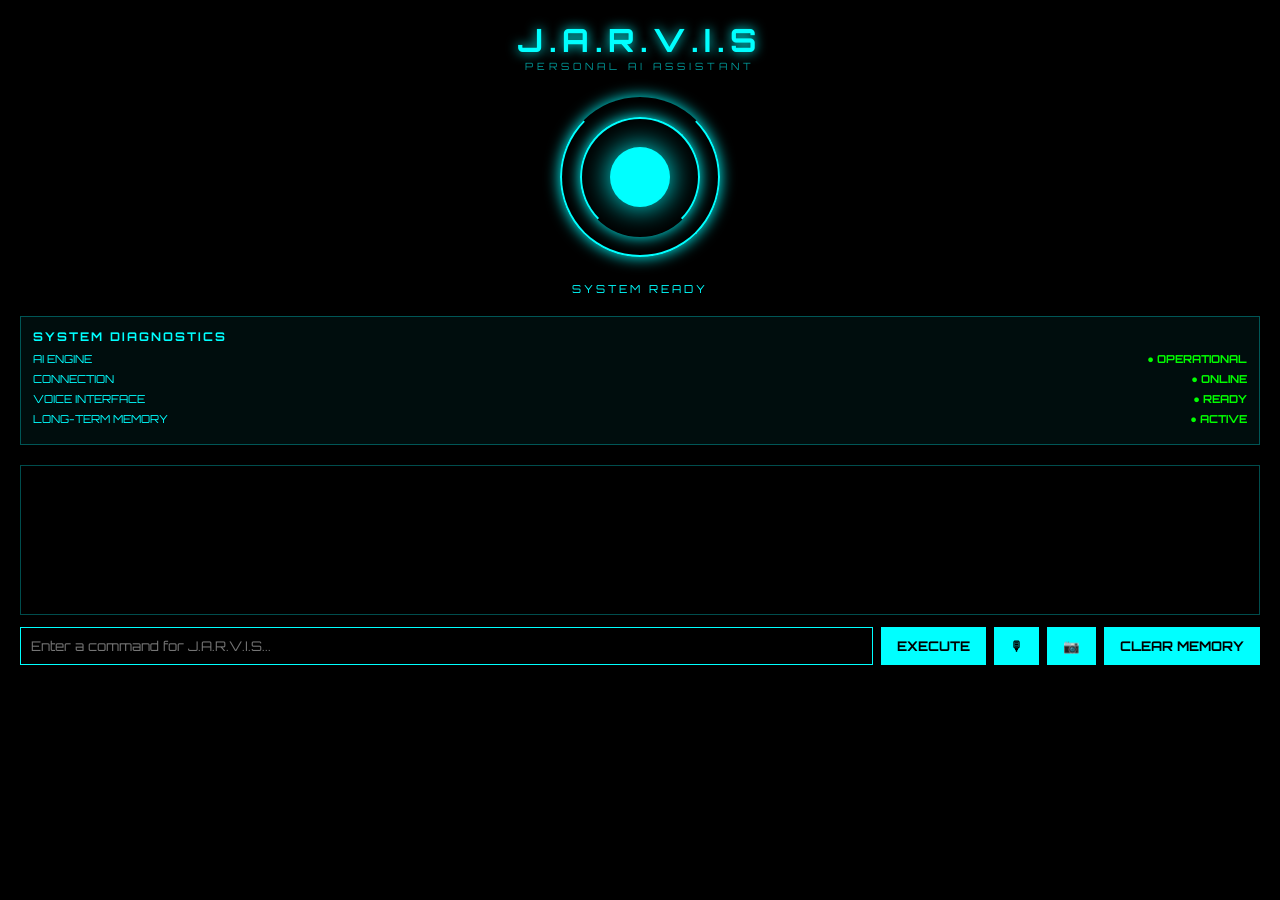
<file: frontend/index.html>
<!DOCTYPE html>
<html>
<head>
    <meta charset="UTF-8">
    <meta name="viewport" content="width=device-width, initial-scale=1">
    <title>J.A.R.V.I.S</title>
    <link rel="stylesheet" href="style.css">
</head>

<body>

    <header>
        <h1>J.A.R.V.I.S</h1>
        <p>PERSONAL AI ASSISTANT</p>
    </header>

    <div class="core">
        <div class="ring r1"></div>
        <div class="ring r2"></div>
        <div class="center"></div>
    </div>

    <p class="core-text">SYSTEM READY</p>

    <div class="status">
        <h2>SYSTEM DIAGNOSTICS</h2>

        <div class="row">
            <span>AI ENGINE</span>
            <b class="on">● OPERATIONAL</b>
        </div>

        <div class="row">
            <span>CONNECTION</span>
            <b class="on">● ONLINE</b>
        </div>

        <div class="row">
            <span>VOICE INTERFACE</span>
            <b class="on">● READY</b>
        </div>

        <div class="row">
            <span>LONG-TERM MEMORY</span>
            <b class="on">● ACTIVE</b>
        </div>
    </div>

    <div class="chat" id="chat"></div>

    <div class="input-area">

        <input id="msg" placeholder="Enter a command for J.A.R.V.I.S...">

        <button id="send">EXECUTE</button>

        <button id="mic-btn" aria-label="Activate voice input">🎙</button>

        <button id="cam-btn" aria-label="Analyze image">📷</button>

        <button id="clear-btn">CLEAR MEMORY</button>

        <input id="img-input" type="file" accept="image/*" style="display:none">

    </div>

    <script src="script.js"></script>

</body>
</html>
</file>
<file: frontend/style.css>
@import url('https://fonts.googleapis.com/css2?family=Orbitron:wght@400;700&display=swap');

* {
    margin: 0;
    padding: 0;
    box-sizing: border-box;
    font-family: 'Orbitron', sans-serif;
}

body {
    background: #000;
    color: #0ff;
    padding: 20px;
    overflow-x: hidden;
}

header {
    text-align: center;
}

header h1 {
    letter-spacing: 6px;
    text-shadow: 0 0 12px #0ff;
}

header p {
    font-size: 10px;
    letter-spacing: 4px;
    opacity: .6;
}

.core {
    position: relative;
    width: 160px;
    height: 160px;
    margin: 25px auto;
}

.ring {
    position: absolute;
    border: 2px solid #0ff;
    border-radius: 50%;
    box-shadow: 0 0 15px #0ff;
}

.r1 {
    inset: 0;
    border-top-color: transparent;
    animation: spin 3s linear infinite;
}

.r2 {
    inset: 20px;
    border-bottom-color: transparent;
    animation: spin 2s linear infinite reverse;
}

.center {
    position: absolute;
    inset: 50px;
    background: #0ff;
    border-radius: 50%;
    box-shadow: 0 0 30px #0ff;
    animation: pulse 1.5s infinite;
}

@keyframes spin {
    to {
        transform: rotate(360deg);
    }
}

@keyframes pulse {
    50% {
        opacity: .4;
    }
}

.core-text {
    text-align: center;
    font-size: 11px;
    letter-spacing: 3px;
}

.status {
    border: 1px solid rgba(0, 255, 255, .3);
    background: rgba(0, 255, 255, .05);
    padding: 12px;
    margin: 20px 0;
}

.status h2 {
    font-size: 12px;
    letter-spacing: 2px;
    margin-bottom: 8px;
}

.row {
    display: flex;
    justify-content: space-between;
    gap: 8px;
    font-size: 11px;
    margin: 6px 0;
}

.on {
    color: #0f0;
}

.off {
    color: #f00;
}

.chat {
    border: 1px solid rgba(0, 255, 255, .3);
    height: 150px;
    overflow-y: auto;
    padding: 10px;
    font-size: 12px;
}

.msg {
    margin: 6px 0;
    padding: 6px;
    border-left: 2px solid #0ff;
    background: rgba(0, 255, 255, .08);
}

.msg.user {
    border-left-color: #fff;
}

.input-area {
    display: flex;
    flex-wrap: wrap;
    gap: 8px;
    margin-top: 12px;
}

.input-area input {
    flex: 1 1 220px;
    min-width: 0;
    background: #000;
    border: 1px solid #0ff;
    color: #0ff;
    padding: 10px;
}

button {
    background: #0ff;
    color: #000;
    border: none;
    padding: 10px 16px;
    font-weight: bold;
    white-space: nowrap;
}

@media (max-width: 600px) {
    body {
        padding: 12px;
    }

    .input-area input {
        flex: 1 1 100%;
        width: 100%;
    }

    .input-area button {
        flex: 1 1 auto;
        padding: 10px 9px;
        font-size: 10px;
    }

    .row {
        font-size: 10px;
    }
}
</file>
